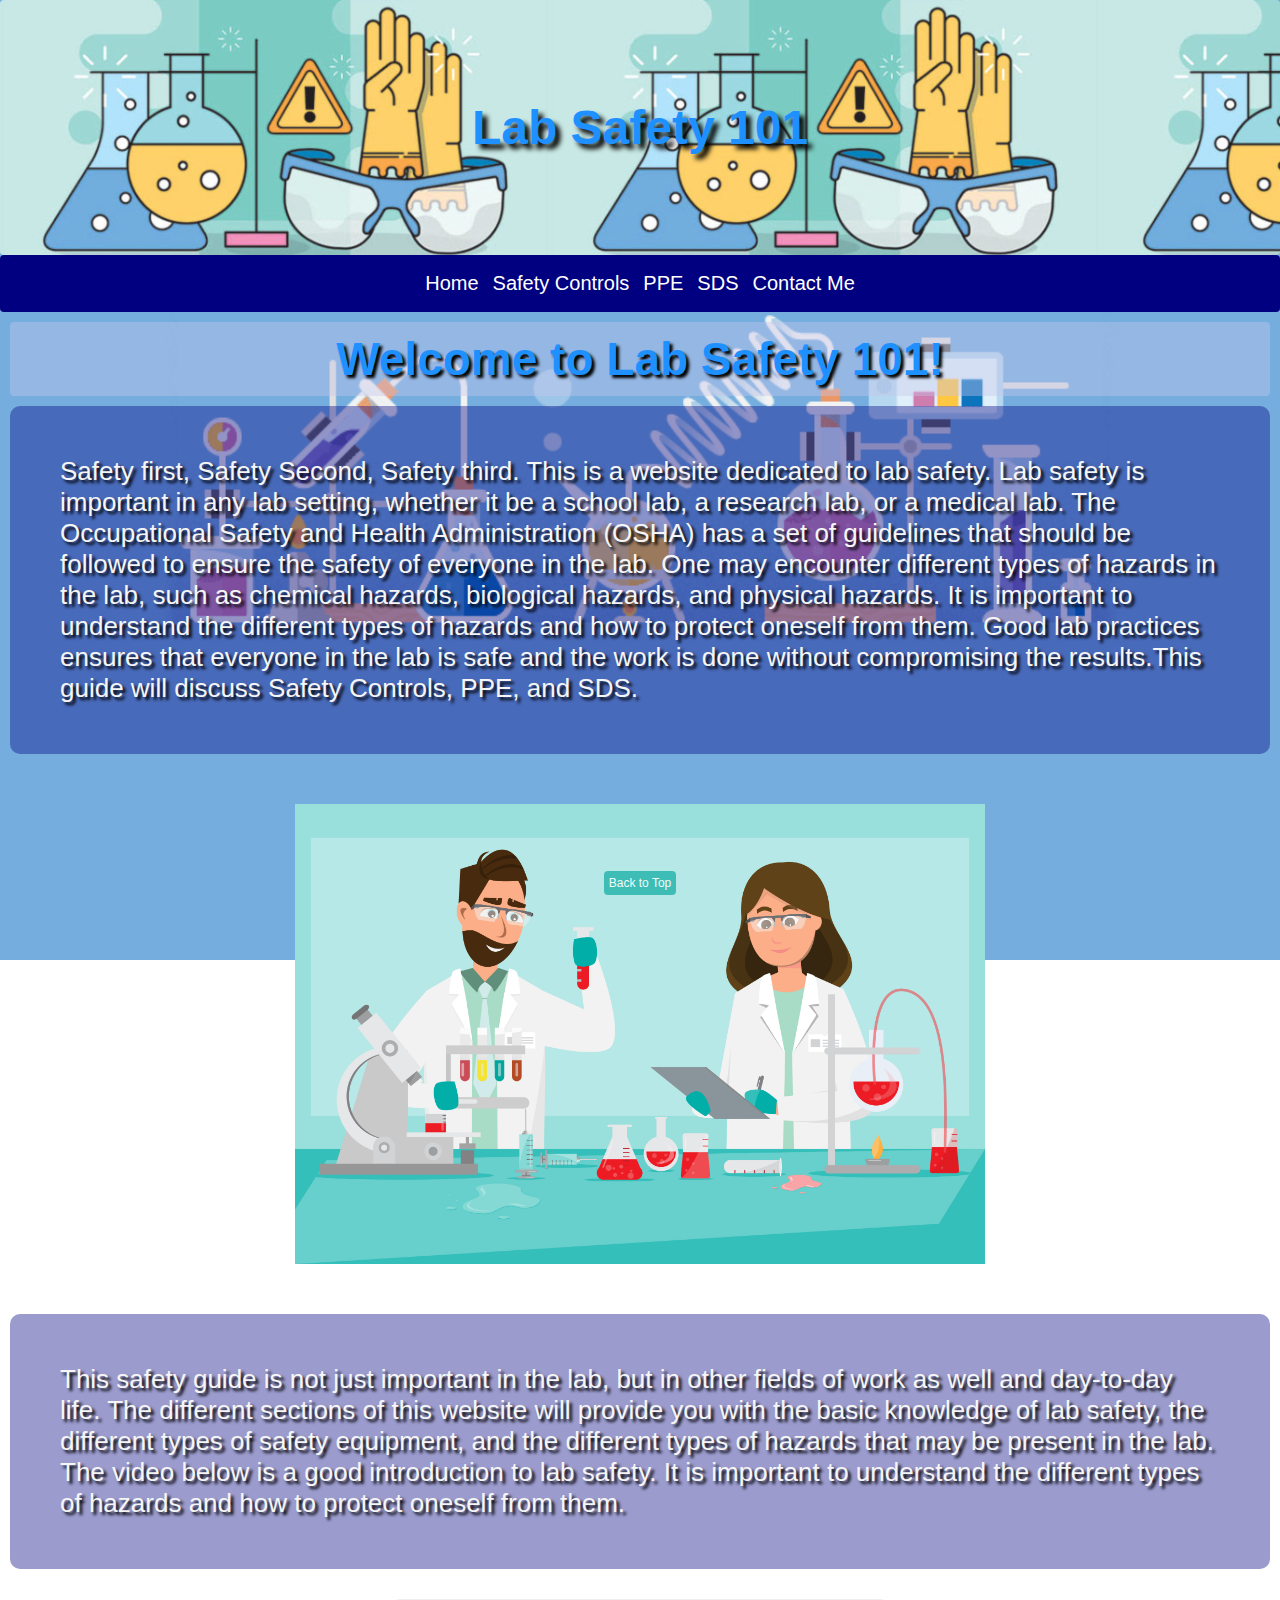
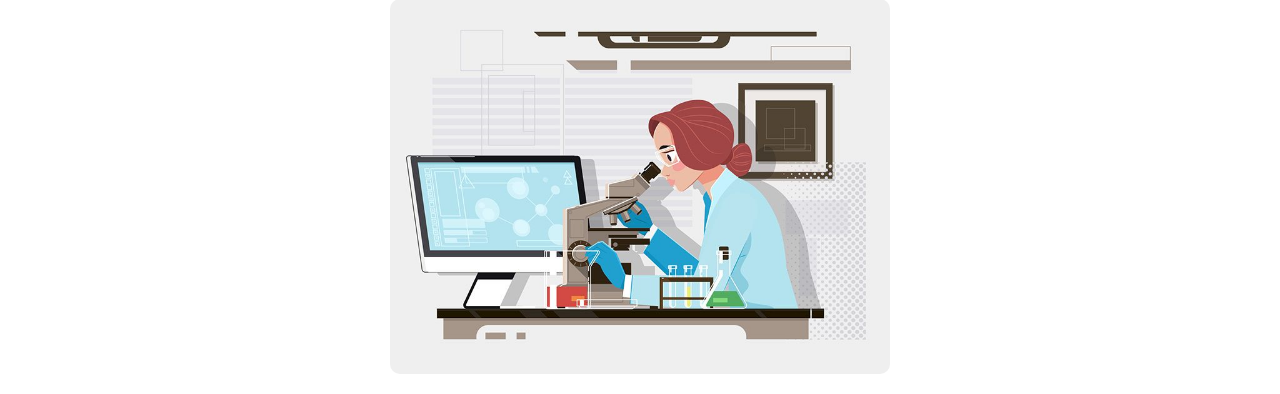
<file: index.html>
<!DOCTYPE html>
<html lang="en">

<head>
    <meta charset="UTF-8">
    <meta name="viewport" content="width=device-width, initial-scale=1.0">
    <meta http-equiv="X-UA-Compatible" content="ie=edge">
    <title>Lab Safety 101</title>
    <link rel="stylesheet" href="style.css">
</head>

<body>

    <!-- NAVIGATION BAR -->
    <div id="page-container">
        <!-- header -->
        <header>
            <h1 id="navbar">Lab Safety 101</h1>
            <nav class="navbar">
                <ul>
                    <li id="nav-page1" alt="Home">Home</li>
                    <li id="nav-page2" alt="Safet Controls"> Safety Controls</li>
                    <li id="nav-page3" alt="PPE"> PPE</li>
                    <li id="nav-page4" alt="SDS"> SDS</li>
                    <li id="nav-page5" alt="Contact Me"> Contact Me</li>

                </ul>
            </nav>

        </header>

        <!-- content -->
        <main>
            <!-- PAGE 1 -->
            <div id="page1">
                <h2> Welcome to Lab Safety 101!</h2>
                <section>

                    <p> Safety first, Safety Second, Safety third. This is a website dedicated to lab safety. Lab safety
                        is important in any lab setting, whether it be a school lab, a research lab, or a medical lab.
                        The Occupational Safety and Health Administration (OSHA) has a set of guidelines that should be
                        followed to ensure the safety of everyone in the lab. 
                        One may encounter different types of hazards in the lab, such as chemical hazards, biological
                        hazards, and physical hazards. It is important to understand the different types of hazards and
                        how to protect oneself from them.
                        Good lab practices ensures that everyone in the lab is safe and the work is done without
                        compromising the results.This guide will discuss Safety Controls, PPE, and SDS. 
                    </p>

                    <a href="https://www.osha.gov/SLTC/laboratories/index.html" class="image-button-larger">
                        <img src="images/lab-art.jpg" alt="Lab Art" id="lab-art">
                    </a>

                    <p>This safety guide is not just important in the lab, but in other fields of work as well and
                        day-to-day life. The different sections of this website will provide you with the basic
                        knowledge of lab safety, the different types of safety equipment, and the different types of
                        hazards that may be present in the lab.
                        The video below is a good introduction to lab safety. It is important to understand the
                        different types of hazards and how to protect oneself from them.

                    </p>

                    <a href="https://www.youtube.com/watch?v=VRWRmIEHr3A" class="image-button-larger">
                        <img src="images/lab-safety.jpg" alt="Lab Safety" id="lab-safety">
                    </a>
                </section>

            </div>

            <!-- PAGE 2 -->
            <div id="page2">
                <h2> Safety Controls</h2>
                <section>
                    <a href="https://wp.stolaf.edu/chemical-hygiene/control-measures/" class="image-button-larger">
                        <img src="images/safety-controls.jpeg" alt="Safety Controls" id="controls">
                    </a>
                    <h3> What are Safety Controls?</h3>
                    <p>There are different ways to control hazards in the workplace. The most effective way to control
                        hazards is to eliminate the hazard from the workplace. This is not always possible, so the next
                        best option is to substitute the hazardous material with a less hazardous one. If substitution
                        is not possible, engineering controls, administrative controls, and personal protective
                        equipment (PPE) can be used to reduce the risk of exposure to the hazard. The video below is a
                        good introduction to safety controls. It is important to understand the different ways to
                        control hazards in the workplace.</p>

                    <a href="https://www.youtube.com/watch?v=ijXc7-XU4Eg&pp=ygUZc2FmZXR5IGNvbnRyb2xzIGV4cGxhaW5lZA%3D%3D"
                        class="image-button-larger">
                        <img src="images/safety-controls-effectiveness.jpg" alt="Safety Controls" id="controls">
                    </a>
                </section>

                <section>
                    <h3>Elimination</h3>
                    <p>Elimination is the most effective way to control hazards. This involves removing the hazard from
                        the workplace. This can be done by substituting the hazardous material with a less hazardous
                        one, or by removing the hazard altogether. This would mean that a way to get the desired result
                        without using the hazardous material would be found and done instead.
                        Removing the hazard directly ensures that it will not be present in the workplace at all.</p>

                    <h3>Substitution</h3>
                    <p>Substitution involves replacing the hazardous material with a less hazardous one. This can be
                        done by using a less toxic chemical or by using a less hazardous process. Substituting is the
                        second best option in safety controls.
                        By replacing the hazardous material with a less hazardous one, the risk of exposure to the
                        hazard is reduced.
                    </p>

                    <h3>Engineering Controls</h3>
                    <p>Engineering controls are physical changes to the workplace that reduce the hazard. This can be
                        done by enclosing the hazard or by using ventilation systems to remove the hazard from the
                        workplace. An example of this would be using a fume hood to remove toxic fumes from the
                        workplace.
                        Engineering controls are the third best option in safety controls. It is not always possible to
                        remove the hazard from the workplace, so the next best option is to reduce the risk of exposure
                        to the hazard.
                    </p>

                    <h3>Administrative Controls</h3>
                    <p>Administrative controls are changes to the way work is done that reduce the hazard. This can be
                        done by changing the work schedule or by providing training to workers. An example of this would
                        be providing training to workers on how to handle specific hazardous materials that they will be
                        in contact with.
                        Administrative controls are often in the hands of the employer, so it is important for the
                        employer to provide the necessary training and resources to workers to reduce the risk of
                        exposure to hazards. This includes providing the Safety Data Sheet (SDS) for hazardous materials
                        and emergency response plans.
                    </p>

                    <h3>Personal Protective Equipment (PPE)</h3>
                    <p>Personal protective equipment is the last line of defense against hazards. This includes gloves,
                        goggles, and respirators. PPE should only be used when other controls are not feasible. This
                        will be discussed in more detail in the PPE section.
                    </p>

                </section>
            </div>

            <!-- PAGE 3 -->
            <div id="page3">
                <h2> Personal Protective Equipment (PPE)</h2>
                <section>
                    <h3>What is PPE?</h3>
                    <p>Personal Protective Equipment (PPE) is one of the most efficient ways to protect individuals
                        working in environments where physical and health hazards may be present. PPE is used in many
                        different fields of work, depending on the potential hazards that may be present. Below are
                        the types of PPE you might see in lab settings specifically.</p>

                    <a href="https://www.osha.gov/personal-protective-equipment" class="image-button-larger">
                        <img src="images/PPE types.webp" alt="PPE" id="PPE">
                    </a>
                </section>

                <section>
                    <p>PPE in a lab may vary depending on the types of hazards present. Most labs will require the use
                        of gloves, lab coats, and safety goggles. Other PPE may include face shields, respirators, and
                        hearing protection. It is important to understand the potential hazards present in the lab and
                        to use the appropriate PPE to protect yourself.</p>
                </section>

                <section>
                    <a class="image-button-larger" href="https://ehs.princeton.edu/laboratory-research/laboratory-safety/ppe-the-lab#:~:text=Personal%20protective%20equipment%20(PPE)%20is,risk%20to%20an%20acceptable%20level." id="lab-PPE">
                        <img src="images/Lab_PPE.png" alt="Lab PPE" id="PPE">
                    </a>
                </section>

                <section>
                    <p>As previously mentioned, PPE is important for different fields of work. This also includes
                        medical fields and even in the field of construction. In the medical field, PPE may include
                        gloves, gowns, masks, and face shields. This protects the healthcare workers from potential
                        exposure to infectious diseases.
                        PPE in the medical field is also important to protect patients from infections and
                        cross-contamination. In the case of construction, PPE may include hard hats, gloves, and
                        steel-toed boots, which protect workers from potential hazards such as falling objects and
                        electrical hazards.
                        Construction workers may also use hearing protection and fall protection to protect themselves
                        from noise and falls.
                    </p>

                    <a class="image-button-larger"
                        href="https://www.osha.gov/personal-protective-equipment/construction" id="construction-PPE">
                        <img src="images/ConstructionPPE.webp" alt="Construction PPE" id="PPE">
                    </a>
                </section>
            </div>

            <!-- PAGE 4 -->
            <div id="page4">
                <h2> Safety Data Sheets (SDS)</h2>

                <div class="container">
                    <p>Safety Data Sheet (SDS) is an important tool in identifying the potential harms that certain
                        substances may
                        cause. In most cases, SDS is required to be provided by the manufacturer, importer, or
                        distributor of the
                        substance.
                        It is important to understand the symbols and the emergency response to take when exposed to
                        these
                        substances.
                        Below are the symbols and the appropriate emergency response to take when exposed to these
                        substances.
                    </p>
                    <a href="https://www.osha.gov/Publications/OSHA3514.html" class="links">For more information on SDS,
                        click
                        here.</a>
                </div>

                <div>
                    <a class="image-button" href="#corrosive">
                        <img src="images/Corrosive.jpeg" alt="SDS">
                    </a>
                    <a class="image-button" href="#flammable">
                        <img src="images/Flame.jpeg" alt="SDS">
                    </a>
                    <a class="image-button" href="#toxic">
                        <img src="images/Skull.jpeg" alt="SDS">
                    </a>
                    <a class="image-button" href="#irritant">
                        <img src="images/Exclamation Mark.jpeg" alt="SDS">
                    </a>
                    <a class="image-button" href="#oxidizer">
                        <img src="images/Oxidizer.jpeg" alt="SDS">
                    </a>
                    <a class="image-button" href="#healthhazard">
                        <img src="images/HealthHazard.jpeg" alt="SDS">
                    </a>
                    <a class="image-button" href="#environmentalhazard">
                        <img src="images/Environment.jpeg" alt="SDS">
                    </a>
                    <a class="image-button" href="#pressurizedgas">
                        <img src="images/GasCylinder.jpeg" alt="SDS">
                    </a>
                    <a class="image-button" href="#explosive">
                        <img src="images/ExplodingBomb.jpeg" alt="SDS">
                    </a>
                </div>

                <div class="container">
                    <h2>What each symbol means and the emergency response to take when exposed</h2>
                    <a href="https://my.clevelandclinic.org/health/diseases/22350-chemical-burns"
                        class="linked-paragraphs">
                        <h3 id="corrosive">Corrosive</h3>
                    </a>

                    <p> Corrosive substances are capable of causing burns, skin irritation, and severe eye damage. If
                        exposed,
                        rinse
                        the affected area with water for 15 minutes and seek medical attention. Examples of corrosive
                        substances
                        are
                        acids and bases. It's symbol is a picture of a hand being burned by a chemical.
                    </p>
                    <a href="https://www.mayoclinic.org/first-aid/first-aid-burns/basics/art-20056649"
                        class="linked-paragraphs">
                        <h3 id="flammable">Flammable</h3>
                    </a>
                    <p>Flammable substances are capable of catching fire and causing burns. If exposed, remove any
                        clothing that
                        has
                        been contaminated and rinse the affected area with water for 15 minutes. Seek medical attention.
                        Examples of
                        flammable substances are gasoline and alcohol. It's symbol is a picture of a flame.
                    </p>

                    <a href="https://www.poison.org/" class="linked-paragraphs">
                        <h3 id="toxic">Toxic</h3>
                    </a>
                    <p>Toxic substances are capable of causing death or serious injury if inhaled, swallowed, or
                        absorbed
                        through
                        the skin. If exposed, seek medical attention immediately. Examples of toxic substances are
                        pesticides
                        and
                        mercury. It's symbol is a picture of a skull and crossbones.
                    </p>

                    <a href="https://ehrs.upenn.edu/health-safety/lab-safety/chemical-hygiene-plan/standard-operating-procedures/sop-irritants"
                        class="linked-paragraphs">
                        <h3 id="irritant">Irritant</h3>
                    </a>
                    <p>Irritant substances are capable of causing skin and eye irritation. If exposed, rinse the
                        affected area
                        with
                        water for 15 minutes and seek medical attention. Examples of irritant substances are bleach and
                        ammonia.
                        It's symbol is a picture of an exclamation mark.
                    </p>

                    <a href="https://en.wikipedia.org/wiki/Oxidizing_agent" class="linked-paragraphs"></a>
                    <h3 id="oxidizer">Oxidizer</h3>
                    </a>
                    <p>Oxidizer substances are capable of causing or intensifying a fire. If exposed, remove any
                        clothing that
                        has
                        been contaminated and rinse the affected area with water for 15 minutes. Seek medical attention.
                        Examples of
                        oxidizer substances are hydrogen peroxide and potassium permanganate. It's symbol is a picture
                        of a
                        flame over a circle.
                    </p>

                    <a href="https://www.osha.gov/safety-management/hazard-Identification" class="linked-paragraphs">
                        <h3 id="healthhazard">Health Hazard</h3>
                    </a>


                    <p>Health Hazard substances are capable of causing cancer, respiratory, and reproductive toxicity.
                        If
                        exposed,
                        seek medical attention immediately. Examples of health hazard substances are asbestos and lead.
                        It's
                        symbol is a picture of a person with a star on their chest.
                    </p>
                    </a>
                    <a href="https://www.sciencedirect.com/topics/agricultural-and-biological-sciences/environmental-hazard#:~:text=Behavioral%20Sciences%2C%202001-,Environmental%20hazards%20are%20defined%20as%20extreme%20events%20or%20substances%20in,such%20as%20earthquakes%20and%20droughts."
                        class="linked-paragraphs"></a>
                    <h3 id="environmentalhazard">Environmental Hazard</h3>
                    </a>
                    <p>Environmental Hazard substances are capable of causing damage to the environment. If exposed,
                        seek
                        medical
                        attention immediately. Examples of environmental hazard substances are oil and mercury.
                        These chemicals should be disposed of properly as per the guidelines of the Environmental
                        Protection
                        Agency (EPA). It's symbol is a picture of a deceased tree and fish.
                    </p>
                    <a href="https://www.osha.gov/compressed-gas-equipment" class="linked-paragraphs">
                        <h3 id="pressurizedgas">Pressurized Gas</h3>
                    </a>
                    <p>Pressurized Gas substances are capable of causing explosions. If exposed, seek medical attention
                        immediately. Examples of pressurized gas substances are propane and butane. It's symbol is a
                        picture of
                        a gas cylinder.
                    </p>

                    <a href="https://www.osha.gov/publications/shib073105" class="linked-paragraphs">
                        <h3 id="explosive">Explosive</h3>
                    </a>
                    <p>Explosive substances are capable of causing explosions. If exposed, seek medical attention
                        immediately.
                        Examples of explosive substances are TNT and nitroglycerin.
                        It's symbol is a picture of an exploding bomb.
                    </p>

                </div>

                <div class="container">
                    <h2>References</h2>
                    <p>“Safety Data Sheets (SDS).” OSHA, United States Department of Labor,
                        www.osha.gov/Publications/OSHA3514.html.
                    </p>
                    <p>“Safety Data Sheets.” Environmental Health and Safety, University of California, Davis,
                        ehs.ucdavis.edu/units/labsafety/chemical-safety/safety-data-sheets.
                    </p>
                </div>

            </div>

            <!-- PAGE 5 -->
            <div id="page5">
                <h2> Contact Me</h2>

                <div className="contact-container" id="contact">
                    <div className="contact-links">
                        <h3> Email me with the button below</h3>
                        <a href="mailto:tran.jessica2017@gmail.com">
                            <button className="email-button">Email Me!</button>
                        </a>
                        <h3> Leave a message</h3>
                        <form>
                            <label for="name">Name:</label>
                            <input type="text" id="name" name="name" placeholder="Enter your name" required>
                
                            <label for="email">Email:</label>
                            <input type="email" id="email" name="email" placeholder="Enter your email" required>
                
                            <label for="phone">Phone:</label>
                            <input type="tel" id="phone" name="phone" placeholder="Enter your phone number" required>
                
                            <label for="message">Message:</label>
                            <textarea id="message" name="message" placeholder="Enter your message" rows="4" required></textarea>
                
                            <button type="submit">Submit</button>
                        </form>

                        <div class="socials">
                            <h3>Or check out my socials!</h3>
                            <ul>
                                <li>
                                    <a href="https://www.linkedin.com/in/jessikea" target="_blank">
                                        <button class="contactBtn" id="LinkedIn">LinkedIn</button>
                                    </a>
                                </li>
                                <li>
                                    <a href="https://github.com/jessikea" target="_blank">
                                        <button class="contactBtn" id="Github">Github</button>
                                    </a>
                                </li>
                                <li>
                                    <a href="https://www.instagram.com/jtran_iv" target="_blank">
                                        <button class="contactbtn" id="Instagram">Instagram</button>
                                    </a>
                                </li>
                            </ul>
                        </div>

                    </div>
                </div>

            </div>
        </main>

        <!-- FOOTER -->
        <footer>
            <a href="#navbar" id="back-to-top" class="button">Back to Top</a>
        </footer>
    </div>

    <script src="script.js"></script>
</body>

</html>
</file>
<file: style.css>
* {
    margin: 0;
    padding: 0;
    box-sizing: border-box;
    font-family: 'Segoe UI', Tahoma, Geneva, Verdana, sans-serif;
    border-radius: 4px;
}

html {
    scroll-behavior: smooth;
}
body {
    justify-content: center;
    align-items: center;
    height: 100vh;
    background-image: url(./images/labgif.gif); 
    background-size: cover;
    background-repeat: no-repeat;
    background-attachment: fixed;
}

nav ul {
    list-style: none;
    display: flex;
    align-items: center;
    justify-content: center;
    background-color: navy;
    padding: 10px;
    position: relative;
    font-size: 20px;
}

nav ul li {
    padding: 5px;
    margin: 2px;
    text-align: center;
    color: white;
    
}

nav li:hover,
nav li:active {
    background-color: cornflowerblue;
    border-radius: 4px;
    transform: scale(1.1);
}
a{
    color: navy;
    text-decoration: none;
    align-items: center;
}

.links {
    display: flex;
    justify-content: center;
    align-items: center;
    flex-direction: column;
    padding: 20px;
    
}

p {
    padding: 50px;
    margin: 10px;
    text-align: left;
    font-size: 26px;
    font-weight:400;
    color:whitesmoke;   
    text-shadow: 3px 3px 3px #000000;
    background-color: rgb(4, 4, 132, .4) ;
    border-radius: 10px
}

/* Home */

#lab-art {
    display: flex;
    justify-content: center;
    align-items: center;
    flex-direction: column;
    height: 500px;
    width: auto;
    padding: 20px;
    
}

h1 {
    color:dodgerblue;
    text-shadow: 5px 5px 5px #000000;
    font-size: 3em;
    text-align: center; 
    background-image: url(./images/lab-safety--art.jpeg);
    background-size:550px;
    padding: 100px;
}
h2 {
    padding: 10px;
    margin: 10px;
    text-align: center;
    font-size: 46px;
    font-weight:bold;
    color:dodgerblue;
    text-shadow: 3px 3px 3px #000000;
    background-color: rgba(198, 198, 235, 0.4) ;
}
h3 {
    padding: 10px;
    margin: 10px;
    text-align: left;
    font-size: 30px;
    font-weight:bold;
    color: navy;
    background-color: rgba(255, 245, 238, 0.7);
    border-radius: 10px;
}

footer 
{
    position: fixed;
    left: 0;
    bottom: 0;
    width: 100%;
    color: grey;
    text-align: center;
    padding: 10px;
    font-size: 10px;
}
footer a {
    color: white;
    text-decoration: none;
    font-size: 12px;
    background-color:lightseagreen;
    padding: 5px;
    border-radius: 4px;
    margin: 5px;
    opacity: 80%;}

footer a:hover {
    color: white;
    background-color: navy;
    opacity: 100%;
}

/* Controls */

.image-button-larger{
    display: flex;
    justify-content: center;
    align-items: center;
    flex-direction: column;
    padding: 20px;
    border-radius: 10px;
}

.image-button-larger img {
    width: 500px;
    height: auto;
    object-fit:fill;
    border-radius: 10px;
}

.image-button-larger {
    transition: transform 0.2s; /* Add a smooth hover effect */
}

.image-button-larger:hover img {
    transform: scale(1.1); /* Enlarge the image on hover */
}

/* SDS */

.image-button {
    display: inline-block;
    transition: transform 0.2s; /* Add a smooth hover effect */
}

.image-button img {
    width: 200px;
    height: 200px;
    object-fit: cover;
    border-radius: 10px;
}
.image-button:hover img {
    transform: scale(1.2); /* Enlarge the image on hover */
}

/* Contact page */
#contact button:hover {
    background-color: cornflowerblue;
    color: white;
}

button {
    padding: 10px;
    margin: 20px;
    border: none;
    background-color: navy;
    color: white;
    cursor: pointer;
    border-radius: 10px;
    width: 80px;
}
.contact-input-box {
    background-color: whitesmoke;
    box-shadow: 0 0 10px rgba(0, 0, 0, 0.1);
    border-radius: 8px;
    overflow: hidden;
    width: 300px;
    text-align: center;
    padding: 20px;
}
form {
    display: flex;
    flex-direction: column;
    align-items: center;
    background-color: rgba(198, 198, 235, 0.4) ;
}

label {
    margin-top: 10px;
    color: navy;
    font-size: 20px;
}

input,
textarea {
    padding: 8px;
    margin-bottom: 15px;
    border: 1px solid #ddd;
    border-radius: 4px;
}
</file>
